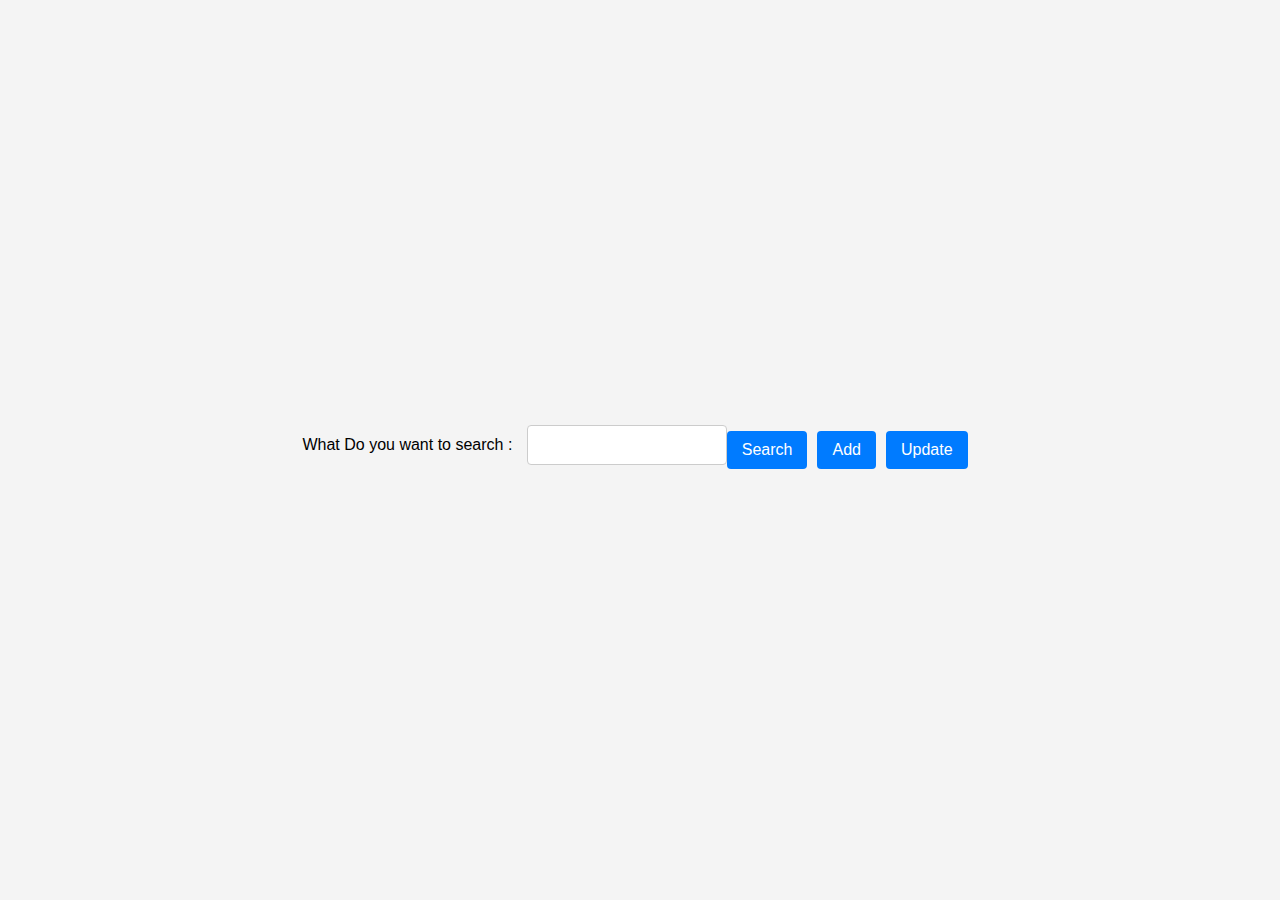
<file: index.html>
<!DOCTYPE html>
<html lang="en">
<head>
    <meta charset="UTF-8">
    <meta name="viewport" content="width=device-width, initial-scale=1.0">
    <title>Document</title>
    <link rel="stylesheet" href="style.css">
</head>
<body>
    <form id="input-btn">
        <label for="text">What Do you want to search : </label>
        <input type="text" id="text" name="text" required>
    </form>
    <button id="search">Search</button>
    <button id="add">Add</button>
    <button id="update">Update</button>
    <p id="result"></p>
    <script src="src.js"></script>
</body>
</html>
</file>
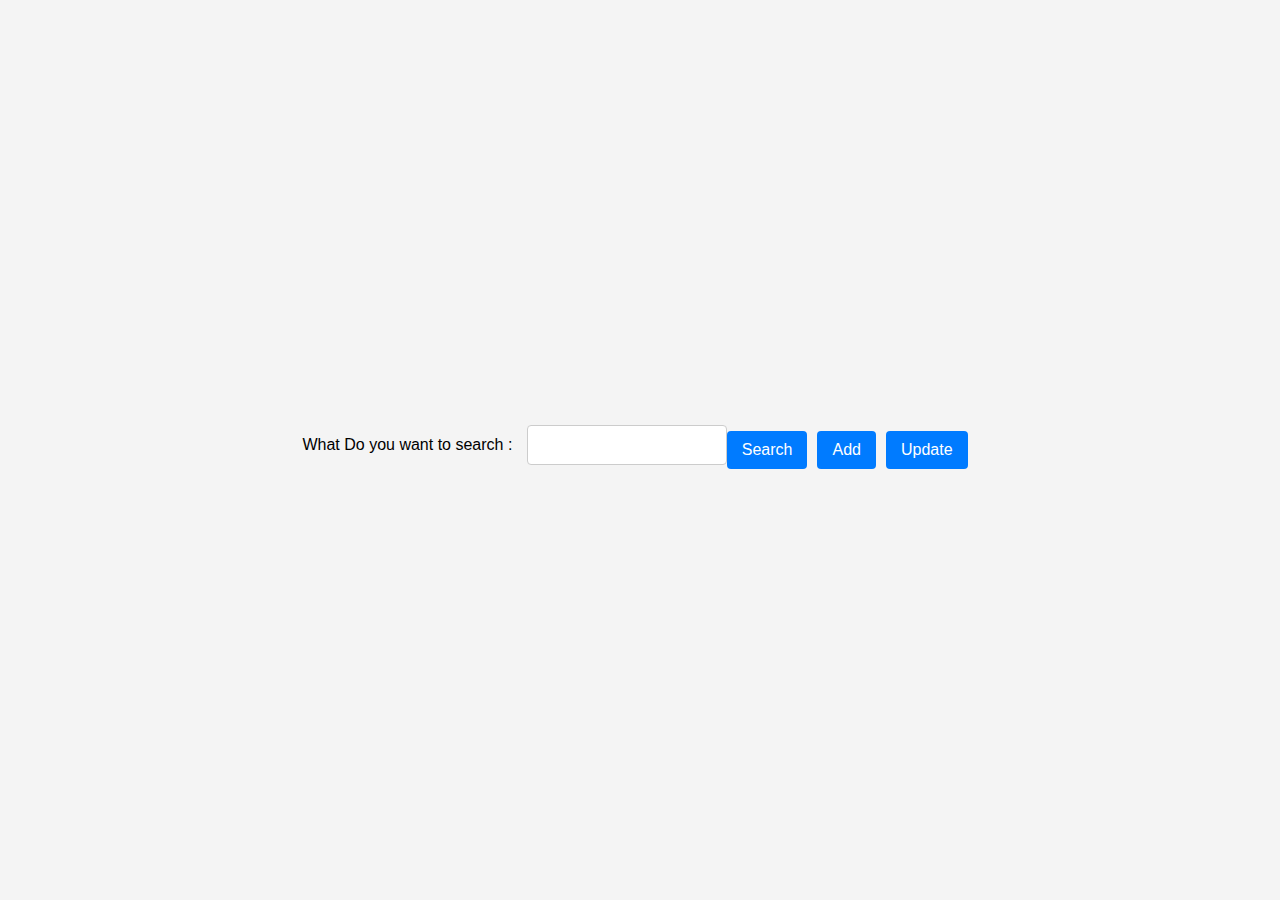
<file: index3.html>
<!DOCTYPE html>
<html lang="en">
<head>
    <meta charset="UTF-8">
    <meta name="viewport" content="width=device-width, initial-scale=1.0">
    <title>Document</title>
    <link rel="stylesheet" href="style3.css">
</head>
<body>
    <form id="input-btn">
        <label for="text">What Do you want to search : </label>
        <input type="text" id="text" name="text" required>
    </form>
    <button id="search">Search</button>
    <button id="add">Add</button>
    <button id="update">Update</button>
    <p id="result"></p>
    <script src="src2.js"></script>
</body>
</html>
</file>
<file: style.css>
/* Reset some default browser styles */
body, h1, h2, h3, h4, h5, h6, p, ul, li, form, label, input, button {
    margin: 0;
    padding: 0;
    box-sizing: border-box;
  }
  
  body {
    font-family: Arial, sans-serif;
    background-color: #f4f4f4;
    display: flex;
    justify-content: center;
    align-items: center;
    height: 100vh;
  }
  
  form {
    margin-bottom: 10px;
  }
  
  label {
    font-size: 16px;
    margin-right: 10px;
  }
  
  input[type="text"] {
    padding: 10px;
    font-size: 16px;
    border: 1px solid #ccc;
    border-radius: 4px;
    width: 200px;
  }
  
  button {
    padding: 10px 15px;
    font-size: 16px;
    color: #fff;
    background-color: #007BFF;
    border: none;
    border-radius: 4px;
    cursor: pointer;
    margin-right: 10px;
    transition: background-color 0.3s;
  }
  
  button:hover {
    background-color: #0056b3;
  }
  
  button:active {
    background-color: #004494;
  }
  
  button:disabled {
    background-color: #ccc;
    cursor: not-allowed;
  }
  
  #result {
    margin-top: 20px;
    font-size: 18px;
    color: #333;
  }
</file>
<file: style3.css>
/* Reset some default browser styles */
body, h1, h2, h3, h4, h5, h6, p, ul, li, form, label, input, button {
    margin: 0;
    padding: 0;
    box-sizing: border-box;
  }
  
  body {
    font-family: Arial, sans-serif;
    background-color: #f4f4f4;
    display: flex;
    justify-content: center;
    align-items: center;
    height: 100vh;
  }
  
  form {
    margin-bottom: 10px;
  }
  
  label {
    font-size: 16px;
    margin-right: 10px;
  }
  
  input[type="text"] {
    padding: 10px;
    font-size: 16px;
    border: 1px solid #ccc;
    border-radius: 4px;
    width: 200px;
  }
  
  button {
    padding: 10px 15px;
    font-size: 16px;
    color: #fff;
    background-color: #007BFF;
    border: none;
    border-radius: 4px;
    cursor: pointer;
    margin-right: 10px;
    transition: background-color 0.3s;
  }
  
  button:hover {
    background-color: #0056b3;
  }
  
  button:active {
    background-color: #004494;
  }
  
  button:disabled {
    background-color: #ccc;
    cursor: not-allowed;
  }
  
  #result {
    margin-top: 20px;
    font-size: 18px;
    color: #333;
  }
</file>
